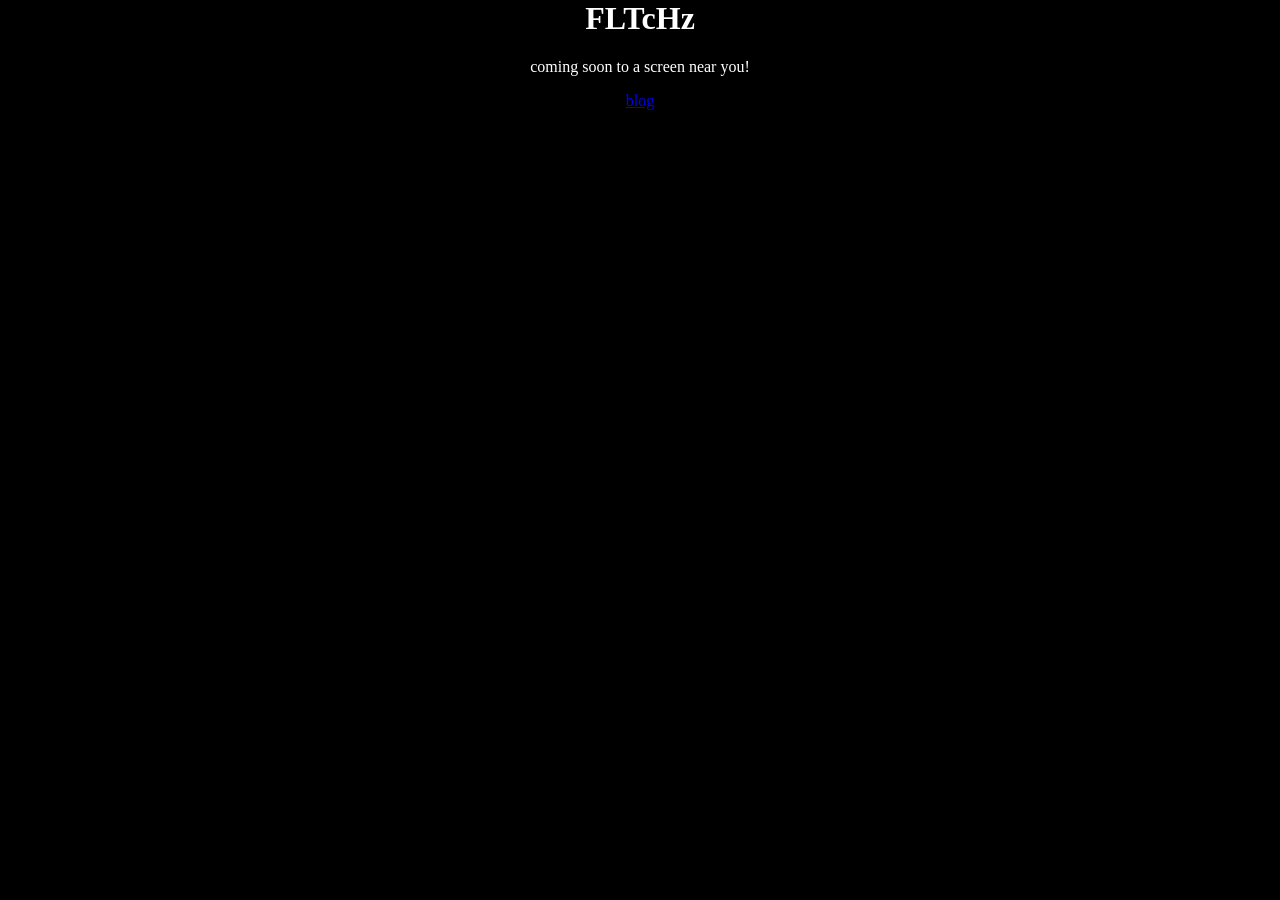
<file: index.html>
<html lang="en">
<head>
    <meta charset="UTF-8">
    <meta name="viewport" content="width=device-width, initial-scale=1.0">
    <title>FLTcHz</title>
    <link rel="stylesheet" href="style.css">
</head>
<body>
    <h1>FLTcHz</h1>
    <p>coming soon to a screen near you!</p>
    <a href="/blog.html">blog</a>
</body>
</html>
</file>
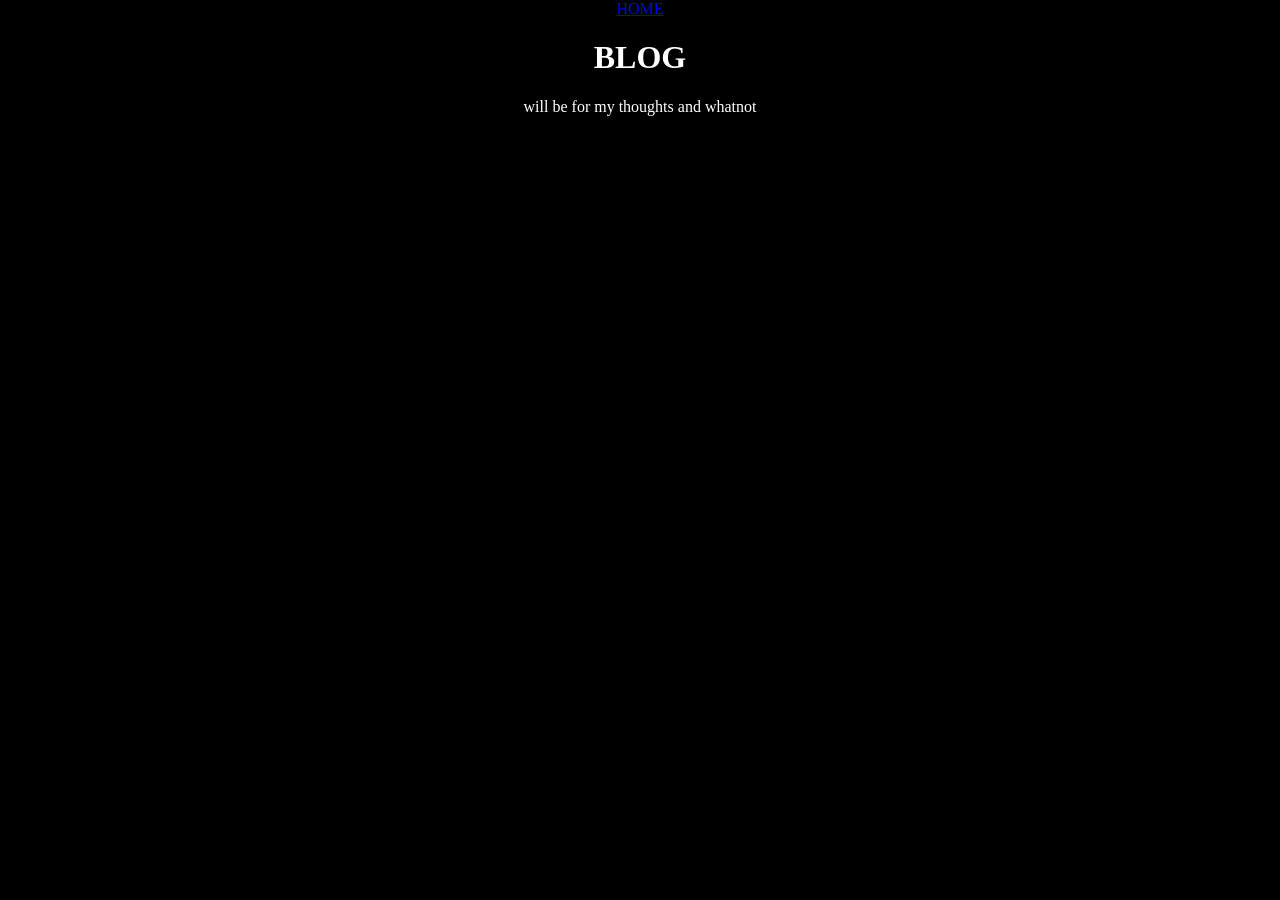
<file: blog.html>
<html lang="en">
<head>
    <meta charset="UTF-8">
    <meta name="viewport" content="width=device-width, initial-scale=1.0">
    <title>Blog</title>
    <link rel="stylesheet" href="style.css">
</head>
<body>
    <a href="/index.html">HOME</a>
    <h1>BLOG</h1>
    <p>will be for my thoughts and whatnot</p>
</body>
</html>
</file>
<file: style.css>
body {
    margin: 0;
    background: black;
    color: white;
    text-align: center

}
</file>
